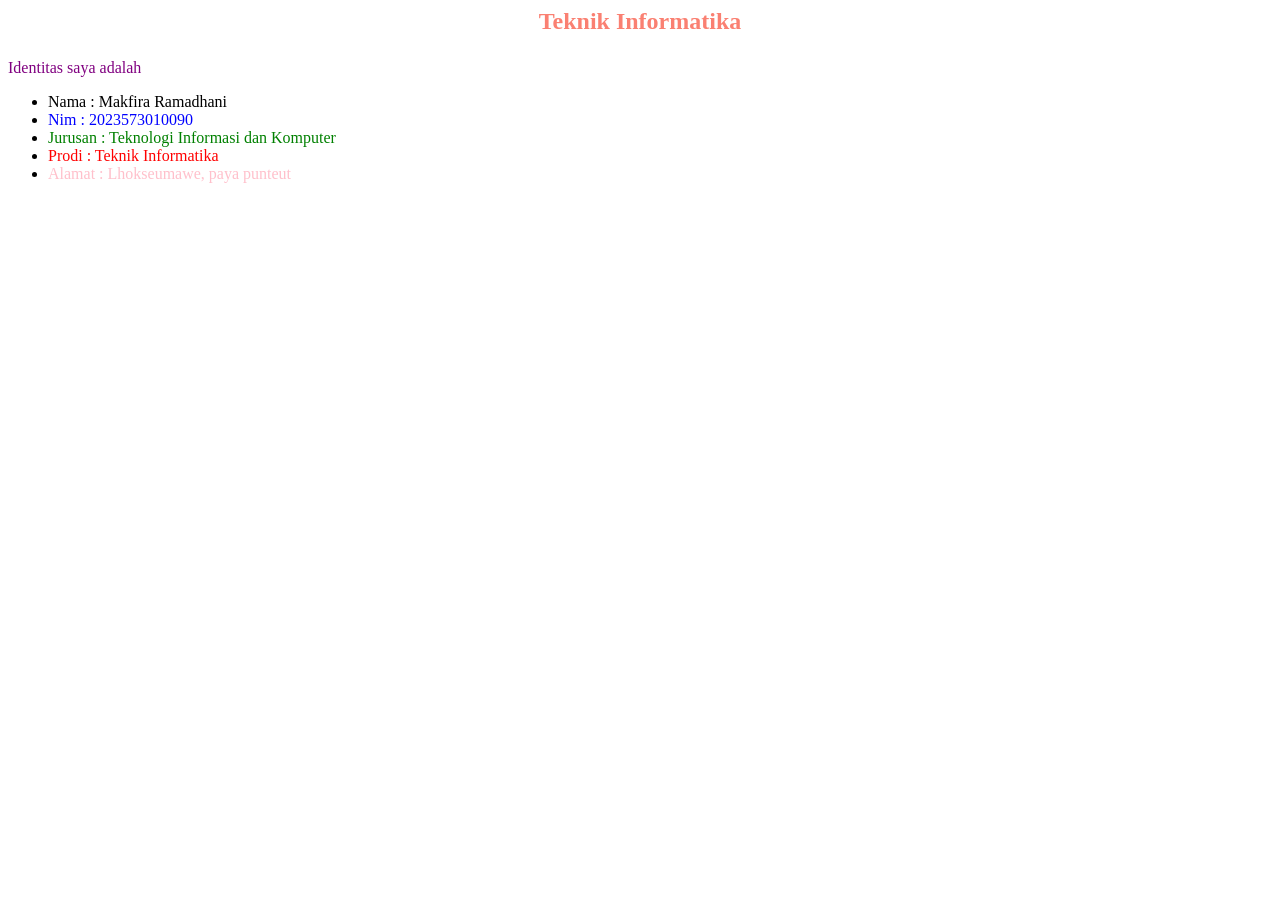
<file: index.html>
<html>
	<head><title>Web Makfira Ramadhani</title></head>
	<body>
		<h2><p align="center"><font color="salmon">Teknik Informatika</font></p></h2>
		<p><font color="purple">Identitas saya adalah</font></p>
		<ul><font color="purple"></font>
			<li><font color="black">Nama : Makfira Ramadhani</font></li>
			<li><font color="blue">Nim : 2023573010090</font></li>
			<li><font color="green">Jurusan : Teknologi Informasi dan Komputer</font></li>
			<li><font color="red">Prodi : Teknik Informatika</font></li>
			<li><font color="pink">Alamat : Lhokseumawe, paya punteut</font></li>
		</ul>
	</body>
</html>
</file>
